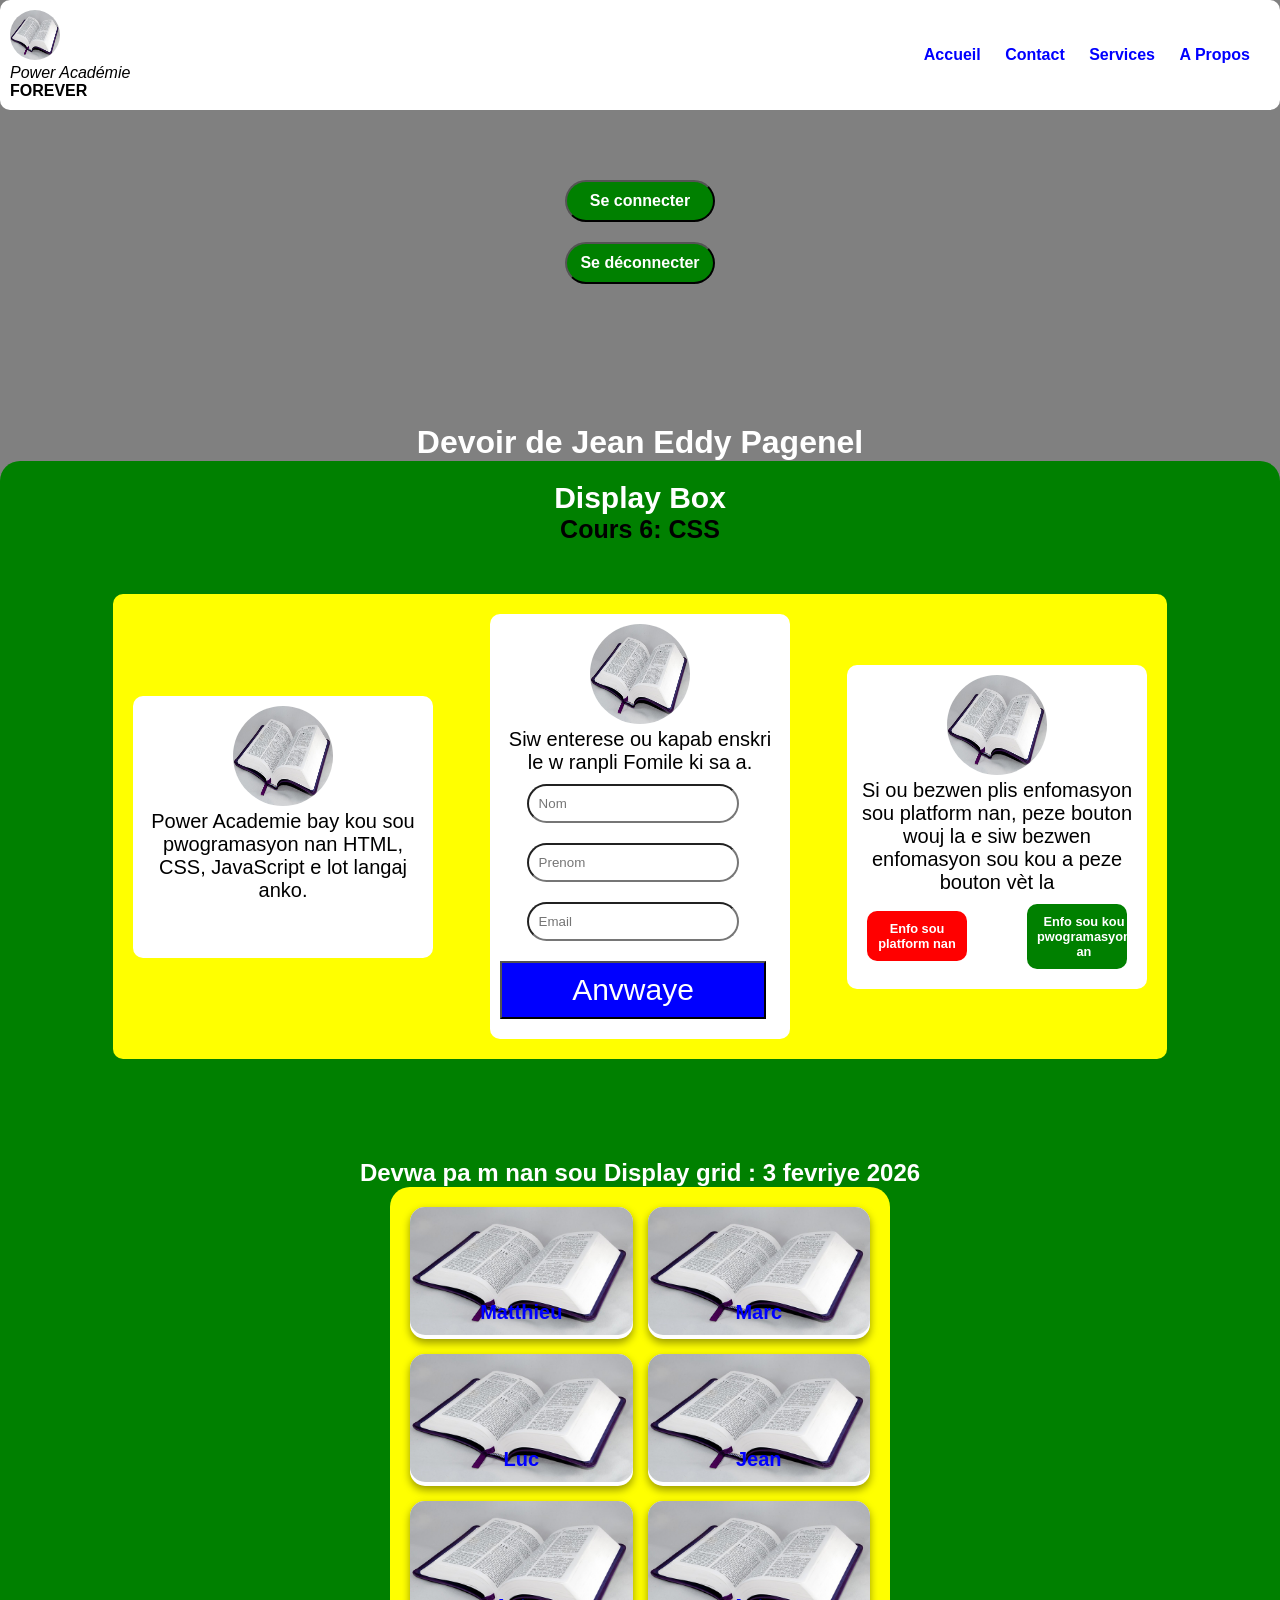
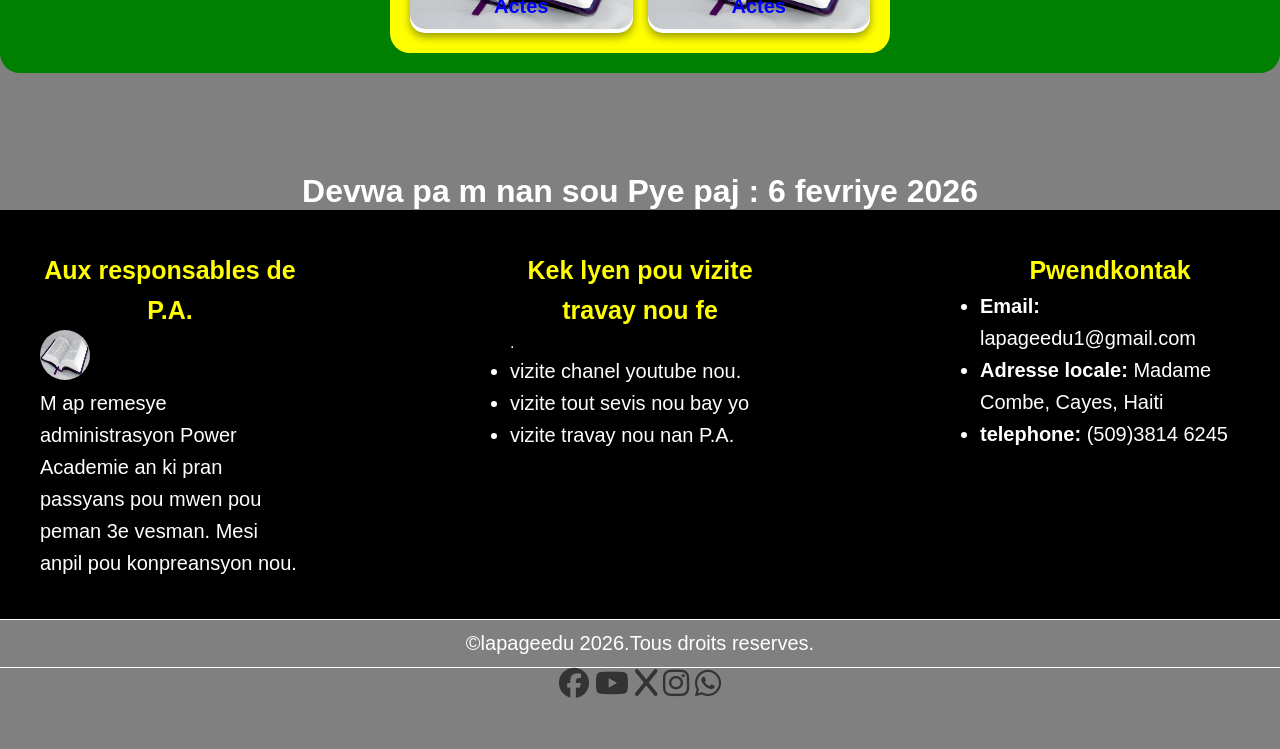
<file: index.html>
<!DOCTYPE html>
<html lang="fr">

	<head>
		<meta charset="UTF-8">
		<meta name="viewport" content="width=device-width, initial-scale=1.0">
		<title>Responsivité</title>
		<link rel="stylesheet" href="style.css">
		<link rel="stylesheet" href="https://cdnjs.cloudflare.com/ajax/libs/font-awesome/6.5.1/css/all.min.css">
	</head>
	
	<body>		
	<header class="header">
		<div class="zonenav">
		<img class="logo" src="bible.jpg" alt="logo">
		<p><i>Power Académie</i><br><strong>FOREVER</strong></p>
		</div>
		
		<div class="lien">
			<a href="#">Accueil</a>
			<a href="#">Contact</a>
			<a href="#">Services</a>
			<a href="#">A Propos</a>	
		</div>	
	</header>
	
	<div class="connection">		
		<button onclick="netlifyIdentity.open()">Se connecter</button>
		<button onclick="netlifyIdentity.logout()">Se déconnecter</button>
	</div>
	
	 <h1>Devoir de Jean Eddy Pagenel</h1>
	<main class="main">
	<section class="section">
	    <h2>Display Box</h2>
		<h3> Cours 6: CSS</h3>
		
		
        <div class="eddy">
			<div class="carte">
				<img src="bible.jpg" alt="MaBible">
				<p>Power Academie bay kou sou pwogramasyon nan HTML,
				CSS, JavaScript e lot langaj anko.</p>
				<a href="#">Komanse aprantisaj ou sou platform Power Académie.</a>	
			
			</div>
			
			<div class="carte">
			<img src="bible.jpg" alt="MaBible">
				<p>Siw enterese ou kapab enskri le w ranpli Fomile ki sa a.</p>
				<form class="fomile">
				<input type="text" placeholder="Nom" required>
				<input type="text" placeholder="Prenom" required>
				<input type="email" placeholder="Email">
				<button type="submit" required class="bouton">Anvwaye</button>
				</form>	
			</div>
			
			<div class="carte">
			<img src="bible.jpg" alt="MaBible">
				<p>Si ou bezwen plis enfomasyon sou platform nan,
				peze bouton wouj la e siw bezwen enfomasyon sou 
				kou a peze bouton vèt la</p>
				<div class="boutons">
				<a href="#" class="bouton1">Enfo sou platform nan</a>
				<a href="#" class="bouton2">Enfo sou kou pwogramasyon an</a>
				</div>
			</div>	
		</div>
		</section>
			<section class="section">
		<h1>Devwa  pa m nan sou <stron>Display grid :</strong> 3 fevriye 2026</h1>
		
		<div class="container">
		
		<div class="griditems">
		<a href="#">Matthieu</a>
		<img class="image" src="bible.jpg" alt="la bible">
		</div>
		
		<div class="griditems">
		<a href="#">Marc</a>
		<img class="image" src="bible.jpg" alt="la bible">
		</div>
		
		<div class="griditems">
		<a href="#">Luc</a>
		<img class="image" src="bible.jpg" alt="la bible">
		</div>
		
		<div class="griditems">
		<a href="#">Jean</a>
		<img class="image" src="bible.jpg" alt="la bible">
		</div>
		
		<div class="griditems">
		<a href="#">Actes</a>
		<img class="image" src="bible.jpg" alt="la bible">
		</div>
		
		<div class="griditems">
		<a href="#">Actes</a>
		<img class="image" src="bible.jpg" alt="la bible"></img>
		</div>
		 </main>       	

		<footer class="footer">
		<h1>Devwa  pa m nan sou <stron>Pye paj :</strong> 6 fevriye 2026</h1>
		<div class="content">
			<div class="lyenitil">
			<h3>Aux responsables de P.A.</h3>
			<img src="bible.jpg" alt="Bible ouverte">
			<p>M ap remesye administrasyon Power Academie an
			ki pran passyans pou mwen pou peman 3e vesman. Mesi anpil pou 
			konpreansyon nou.
			</p>
			</div>
			
			<div class="lyenitil">
			<h3>Kek lyen pou vizite travay nou fe</h3>
			<ul>.
				<li>
					<a href="https://www.youtube.com/@lapageedu">vizite chanel youtube nou.</a>	
				</li>
				<li>
					 <a href="#">vizite tout sevis nou bay yo</a>
			    </li>
				<li>
					 <a href="https://devwa7.netlify.app/">vizite travay nou nan P.A.</a>
			    </li>
			</ul>
			</div>
			
			<div class="lyenitil">
			<h3>Pwendkontak</h3>
			<ul>
				<li><strong>Email:</strong> lapageedu1@gmail.com</li>
				<li><strong>Adresse locale:</strong> Madame Combe, Cayes, Haiti</li>
				<li><strong>telephone:</strong> (509)3814 6245</li>
			</ul>
			</div>	
		</div>
	
		<p class="copy">&copy;lapageedu 2026.Tous droits reserves.</p>
	
	
		<div class="icons">
  <a class="face" href="https://facebook.com" target="_blank">
    <i class="fab fa-facebook"></i>
  </a>

  <a  href="https://youtube.com" target="_blank">
    <i class="fab fa-youtube"></i>
  </a>
  
   <a  href="https://x.com" target="_blank">
    <i class="fab fa-x"></i>
  </a>
  
   <a  href="https://instagram" target="_blank">
    <i class="fab fa-instagram"></i>
  </a>

  <a class="what" href="https://wa.me/50938146245" target="_blank">
    <i class="fab fa-whatsapp"></i>
  </a>
</div>

</footer>
<script src="https://identity.netlify.com/v1/netlify-identity-widget.js"></script>
<script>
  document.addEventListener("DOMContentLoaded", function () {

    if (window.netlifyIdentity) {

      netlifyIdentity.on('init', user => {
        if (user) {
          document.getElementById('login').style.display = "none";
          document.getElementById('logout').style.display = "block";
        } else {
          document.getElementById('login').style.display = "block";
          document.getElementById('logout').style.display = "none";
        }
      });

      netlifyIdentity.on('login', () => {
        window.location.href = "/private.html";
      });

      netlifyIdentity.on('logout', () => {
        window.location.href = "/";
      });

      netlifyIdentity.init();
    }

  });
</script>

 </body>
	</html>
</file>
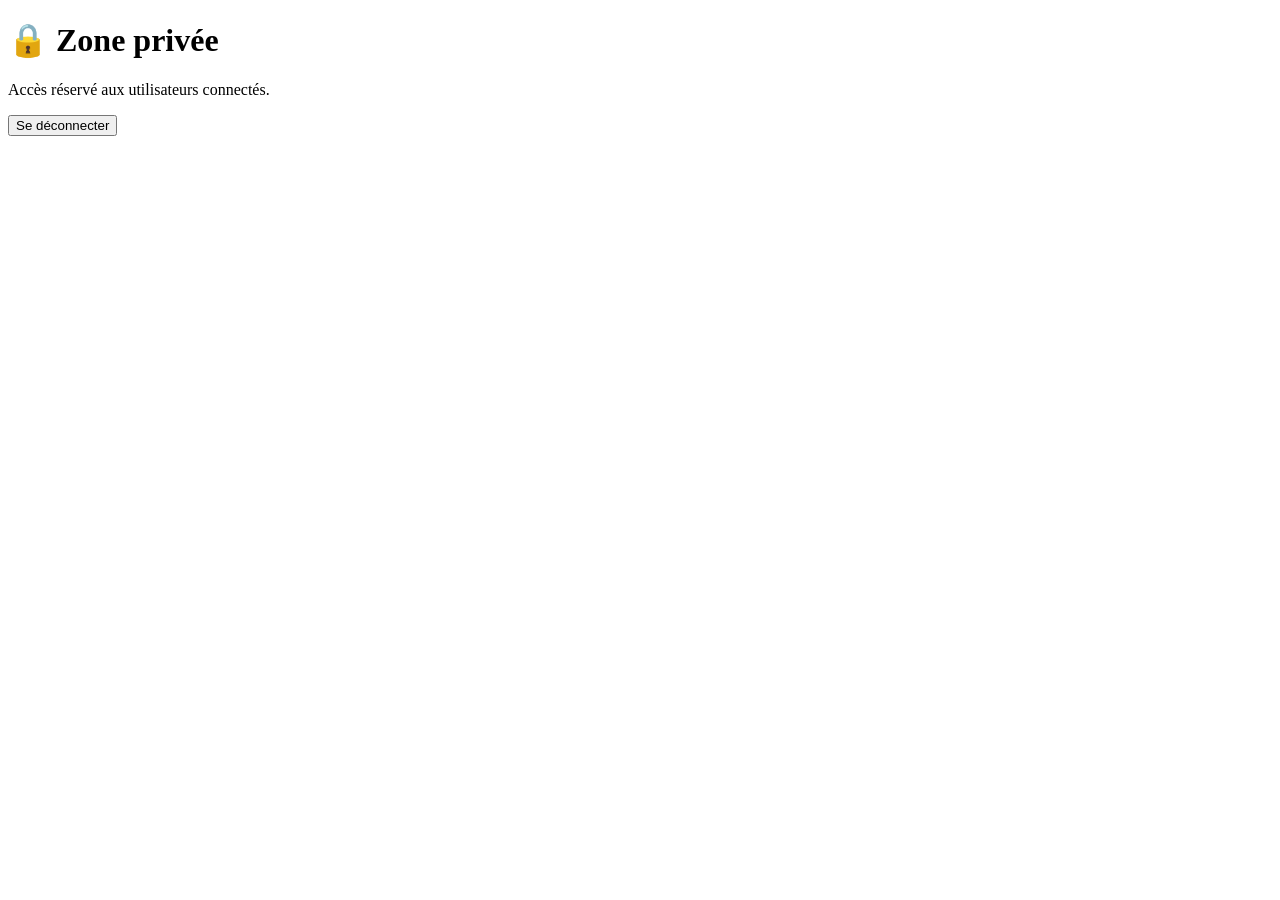
<file: private.html>
<!DOCTYPE html>
<html lang="fr">
<head>
  <meta charset="UTF-8">
  <title>Page privée</title>
</head>
<body>

<h1>🔒 Zone privée</h1>
<p>Accès réservé aux utilisateurs connectés.</p>

<button onclick="netlifyIdentity.logout()">Se déconnecter</button>

<script src="https://identity.netlify.com/v1/netlify-identity-widget.js"></script>
<script>
  if (!netlifyIdentity.currentUser()) {
    window.location.href = "/";
  }
</script>
</body>
</html>
</file>
<file: style.css>
*{
	 margin:0;
	 padding:0;
	 box-sizing:border-box;
 }

  body{
	  font-family:arial, sans-serif;
	  background-color:gray;
  }
.header{
	background:white;
	display:flex;
	justify-content:space-between;
	align-items:center;
	padding:10px;
	border-radius:10px;
}
.logo{
	width:50px;
	height:50px;
	border-radius:50%;
}
.header a {
	color:blue;
	text-decoration:none;
	margin-right:20px;
	font-size:1rem;
	font-weight:bold;
}

.header a:hover{
	color:red;
	
}
.connection{
	
	width:500px;
	margin:50px auto;
	padding:20px;
	text-align:center;
}
.connection button{
	width:150px;
	font-size:1rem;
	padding:10px;
	display:block;
	margin:auto;
	margin-bottom:20px;
	border-radius:30px;
	background:green;
	color:white;
	font-weight:bold;
	transition:1s
}
.connection button:hover{
	cursor:pointer;
	background:blue;
	color:yellow;
	
}


.main{
	background:green;
	width:100%;
	text-align:center;
	border-radius:20px;
	padding:20px;
	
	
}

.main h2{
	color:white;
	font-size:30px;
}

.main h3{
	font-size:25px;
}

h1{
	text-align:center;
	margin-top:100px;
	color:white;
}

.eddy{
	background:yellow;
	width:85%;
	justify-content:space-between;
	display:flex;
	flex-wrap:wrap;
	align-items:center;
	gap:20px;
	margin:50px auto;
	padding:20px;
	text-align:center;
	border-radius:10px;
}

.carte{background:white;
max-width:300px;
padding:10px;
border-radius:10px;
gap:40px;

}
.carte img{
	width:100px;
	height:100px;
	border-radius:50%;
}
.carte a{
	text-decoration:none;
	font-weight:bold;
}

.carte p{
	font-size:20px;
}

.fomile{
	
	width:95%;
	max-width:90;
}

.fomile input{
	width:80%;
	padding:10px;
	margin-bottom:10px;
	margin-top:10px;
	border-radius:30px;
}

.bouton{
	background:blue;
	width:100%;
	padding:10px;
	color:white;
	font-size:30px;
	font-weight:800px;
	margin-bottom:10px;
	margin-top:10px;	
}

.bouton:hover{
	background:gray;
	cursor:pointer;
	color:black;
	tranform:scale(0.1);
}

.boutons{
	display:flex;
	justify-content:space-between;
	align-items:center;
	color:white;
	padding:10px;	
}
.boutons a{
	display:flex;
	gap:20px;
	padding:10px;
	border-radius:10px;
	color:white;
	font-size:0.8rem;
	width:100px;
	
}
.bouton1{
	background:red;
	
}
.bouton2{
	background:green;
}

.container{
	display:grid;
	grid-template-columns:1fr 1fr;
	grid-template-rows:auto auto;
	gap:15px;
	background:yellow;
	max-width:500px;
	margin-bottom:20px;
	padding:20px;
	border-radius:20px;
	margin:auto;
	
}

.griditems{
	background:white;
	max-width:250px;
	position:relative;
	overflow:hiden;
	border-radius:15px;
	box-shadow:0 4px 8px rgba(0,0,0,0.4);
}
.griditems img{
	width:100%;
	height:auto;
	object-fit:auto;
	border-radius:15px;
}

.griditems a{
	position:absolute;
	bottom:0;
	padding:15px;
	text-decoration:none;
	left:0;
	right:0;
	text-align:center;
	font-size:20px;
	font-weight:bold;
	color:blue;
	transition:tranform;
}

.griditems a:hover{
	text-decoration:underline;
	color:yellow;
	transform:scale(1.2);	
}


.footer{
	margin:0;
	padding:0;
}

.content{
	background:black;
	width:100%;
	display:flex;
	flex-wrap:wrap;
	color:white;
	justify-content:space-between;
	line-height:1.6;	
}

.lyenitil{
	
	width:300px;
	margin:20px;
	padding:20px;
	

}
.lyenitil img{
	width:50px;
	height:50px;
	border-radius:50%;
	box-shadow:3px 6px rgba(1,1,1,0.4);
	
}

.lyenitil h3{
	font-size:25px;
	color:yellow;
	text-align:center;
}

.lyenitil p,a,li{
	font-size:20px;
	color:white;
	text-decoration:none;
}


.lyenitil a:hover{
	color:yellow;
	scale:0.9;
	font-weight:bold;
	text-decoration:underline blue;
	
}

.copy{
	text-align:center;
	color:white;
	font-size:20px;
	border-top:1px solid;
	border-bottom:1px solid;
	padding:12px;
}


.icons {
 
  gap: 18px;
  
  width:100%;
  max-width:50%;
  margin:auto;
  text-align:center;
  margin-bottom:50px;
}

.icons i {
  font-size: 30px;
  color: #333;
  transition: 0.3s;
}

.icons i:hover {
color: #1877f2;} /* bleu Facebook */



.you:hover{
	color:red;
}

@media(max-width:768px){
	.header{
		flex-wrap:wrap;
		text-align:center;
		flex-direction:column;
		
	}
	
	.header a{
		text-align:center;
		display:inline-block;
		align-items:center;
	}
	
	.connection{
		display:inline;
		align-items:center;
		text-align:center;
	}
	.main{
	align-items:center;
	width:100%;
	justify-content:center;
	}
	.carte{
		align-items:center;
	}
	.container{
		align-items:center;
		text-align:left;
	}
	.boutons{
		flex-direction:column;
		text-align:center;
		align-items:center;
		display:inline-block;
	}
}
</file>
